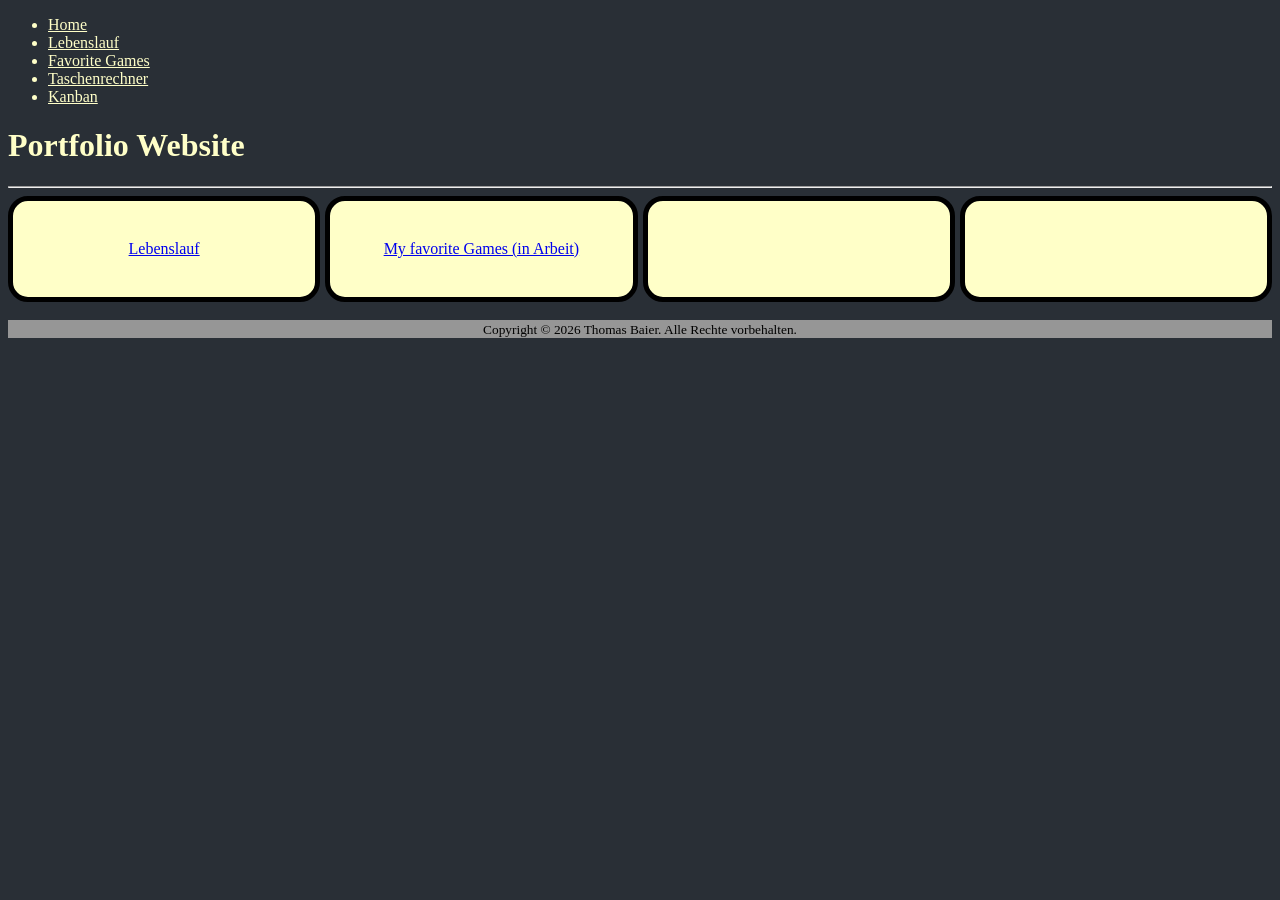
<file: index.html>
<!DOCTYPE html>
<html lang="de">
<head>
    <meta charset="UTF-8">
    <meta name="viewport" content="width=device-width, initial-scale=1.0">
    <title>Document</title>
    <link rel="stylesheet" href="./style.css">
</head>
<body>
    <div id="navbar"></div>
    <h1>Portfolio Website</h1>
    <hr>
    <div class="flex-container">
        <div class="card">
            <a href="./lebenslauf.html">Lebenslauf</a>
        </div>
        <div class="card">
            <a href="./games.html">My favorite Games (in Arbeit)</a>
        </div>
        <div class="card"></div>
        <div class="card"></div>
    </div>

    <div id="footer"></div>

    <script>
        fetch("navbar.html")
        .then(response => response.text())
        .then(data => {
        document.getElementById("navbar").innerHTML = data;
        });

        fetch("footer.html")
        .then(response => response.text())
        .then(data => {
        document.getElementById("footer").innerHTML = data;
        });
    </script>
</body>
</html>
</file>
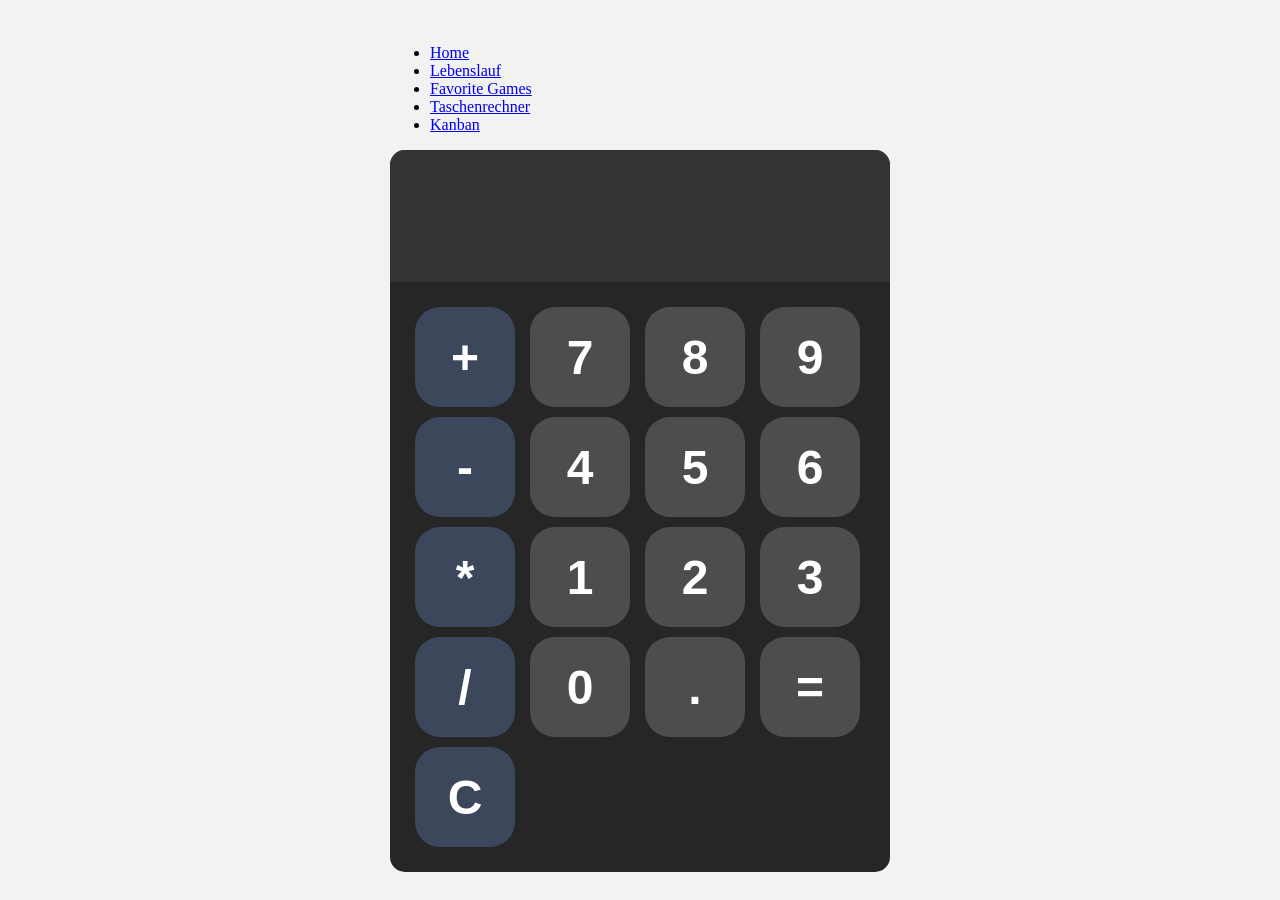
<file: calc.html>
<!DOCTYPE html>
<html lang="de">
<head>
    <meta charset="UTF-8">
    <meta name="viewport" content="width=device-width, initial-scale=1.0">
    <title>Taschenrechner</title>
    <link rel="stylesheet" href="calc.css">
</head>
<body>
    <div id="navbar"></div>
    
    <div id="calculator">
        <input id="display" readonly>
        <div id="keys">
            <button onclick="appendToDisplay(' + ')" class="operator-btn">+</button>
            <button onclick="appendToDisplay('7')">7</button>
            <button onclick="appendToDisplay('8')">8</button>
            <button onclick="appendToDisplay('9')">9</button>
            <button onclick="appendToDisplay(' - ')" class="operator-btn">-</button>
            <button onclick="appendToDisplay('4')">4</button>
            <button onclick="appendToDisplay('5')">5</button>
            <button onclick="appendToDisplay('6')">6</button>
            <button onclick="appendToDisplay(' * ')" class="operator-btn">*</button>
            <button onclick="appendToDisplay('1')">1</button>
            <button onclick="appendToDisplay('2')">2</button>
            <button onclick="appendToDisplay('3')">3</button>
            <button onclick="appendToDisplay(' / ')" class="operator-btn">/</button>
            <button onclick="appendToDisplay('0')">0</button>
            <button onclick="appendToDisplay('.')">.</button>
            <button onclick="calculate()">=</button>
            <button onclick="clearDisplay()" class="operator-btn">C</button>
        </div>
    </div>
    
    <script src="calc.js"></script>

    <script>
        fetch("navbar.html")
        .then(response => response.text())
        .then(data => {
        document.getElementById("navbar").innerHTML = data;
        });

        fetch("footer.html")
        .then(response => response.text())
        .then(data => {
        document.getElementById("footer").innerHTML = data;
        });
    </script>
</body>
</html>
</file>
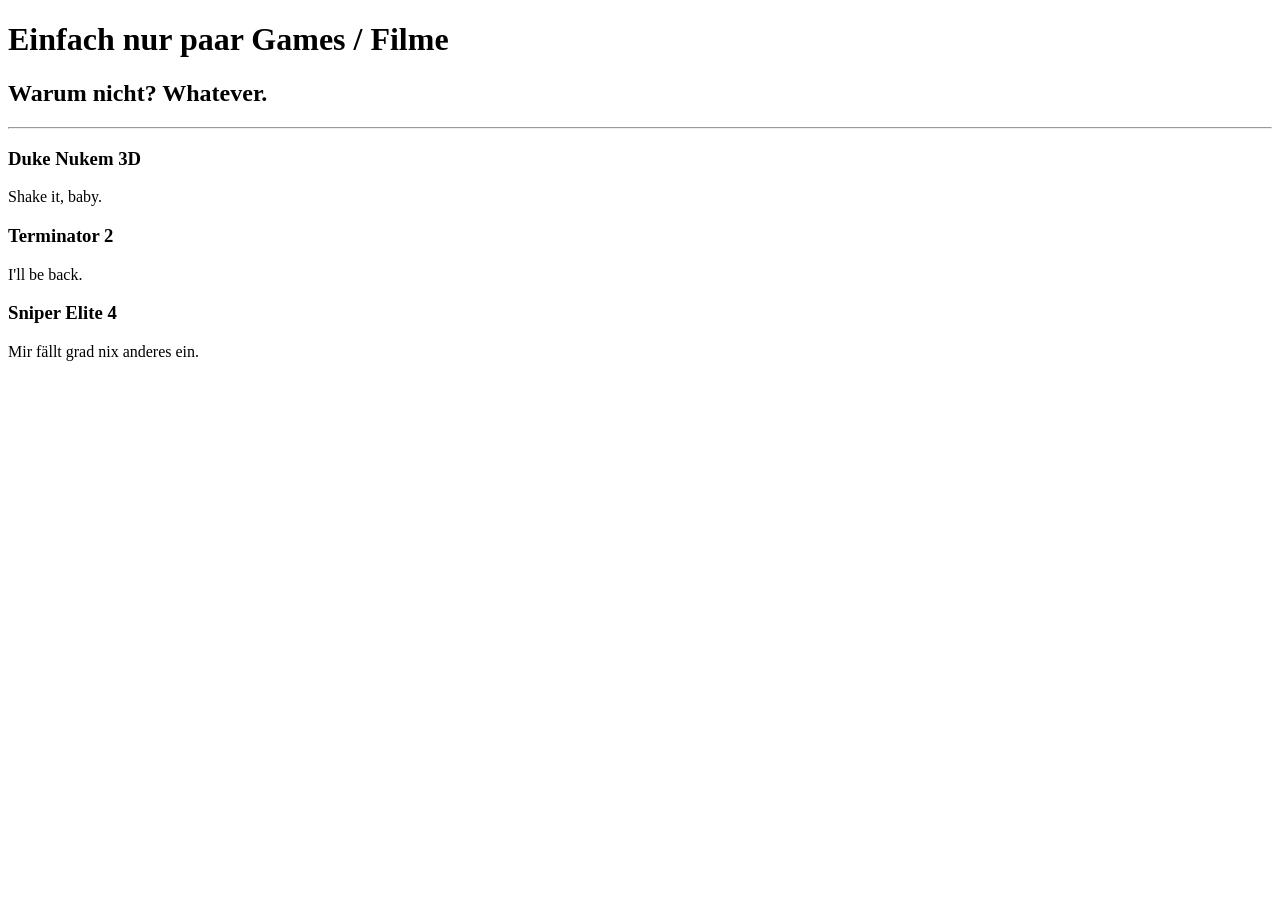
<file: GameRating.html>
<!-- Write your code below -->

<!DOCTYPE html>
<html lang="en">
<head>
    <meta charset="UTF-8">
    <meta name="viewport" content="width=device-width, initial-scale=1.0">
    <title>Document</title>
</head>
<body>
    <h1>Einfach nur paar Games / Filme</h1>
    <h2>Warum nicht? Whatever.</h2>
    <hr>

    <h3>Duke Nukem 3D</h3>
    <p>Shake it, baby.</p>

    <h3>Terminator 2</h3>
    <p>I'll be back.</p>

    <h3>Sniper Elite 4</h3>
    <p>Mir fällt grad nix anderes ein.</p>
</body>
</html>
</file>
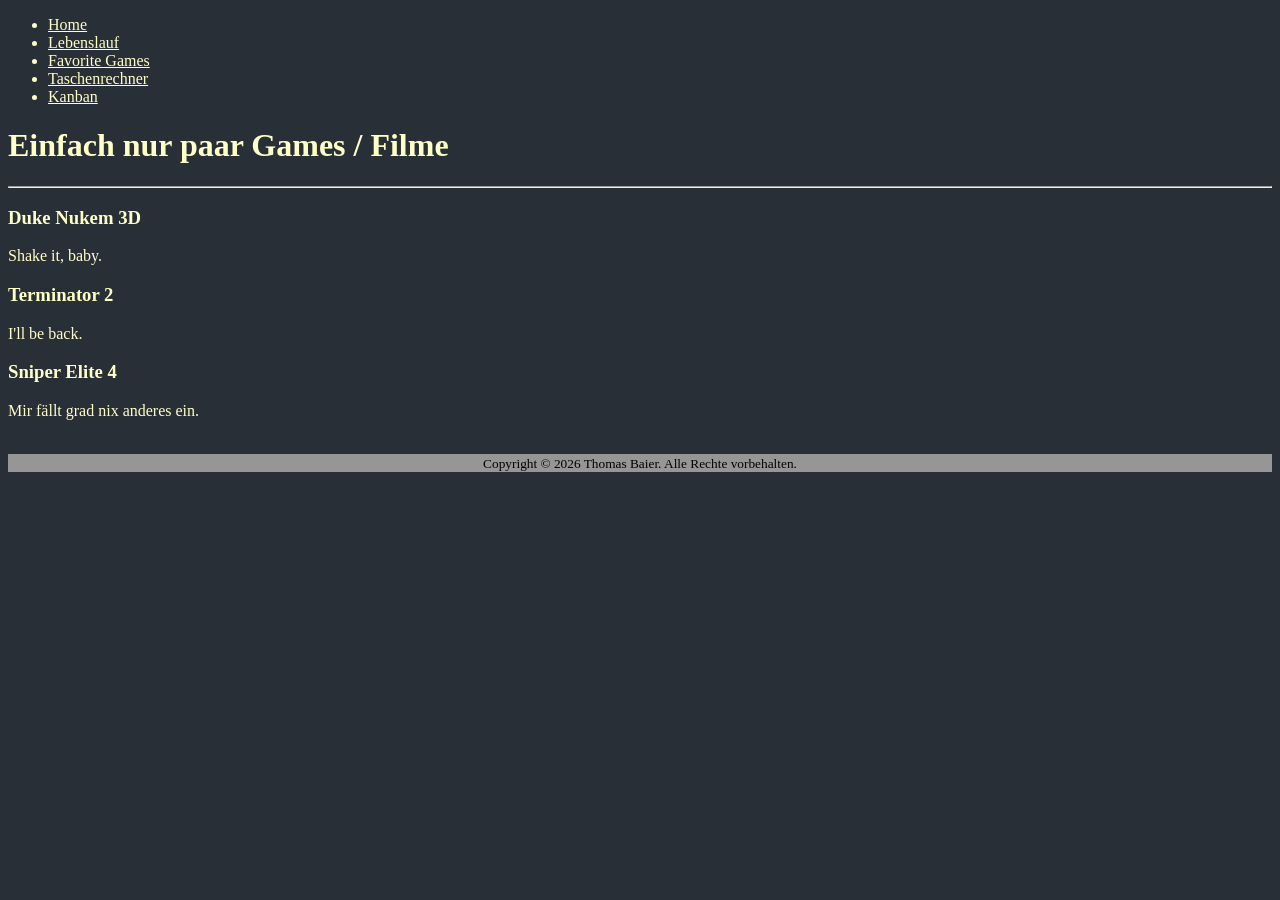
<file: games.html>
<!-- Write your code below -->

<!DOCTYPE html>
<html lang="de">
<head>
    <meta charset="UTF-8">
    <meta name="viewport" content="width=device-width, initial-scale=1.0">
    <title>Favorite Games</title>
    <link rel="stylesheet" href="./style.css">
</head>
<body>
    <div id="navbar"></div>

    <h1>Einfach nur paar Games / Filme</h1>
    <hr>
    <h3>Duke Nukem 3D</h3>
    <p>Shake it, baby.</p>

    <h3>Terminator 2</h3>
    <p>I'll be back.</p>

    <h3>Sniper Elite 4</h3>
    <p>Mir fällt grad nix anderes ein.</p>

    <div id="footer"></div>

    <script>
        fetch("navbar.html")
        .then(response => response.text())
        .then(data => {
        document.getElementById("navbar").innerHTML = data;
        });

        fetch("footer.html")
        .then(response => response.text())
        .then(data => {
        document.getElementById("footer").innerHTML = data;
        });
    </script>   
</body>
</html>
</file>
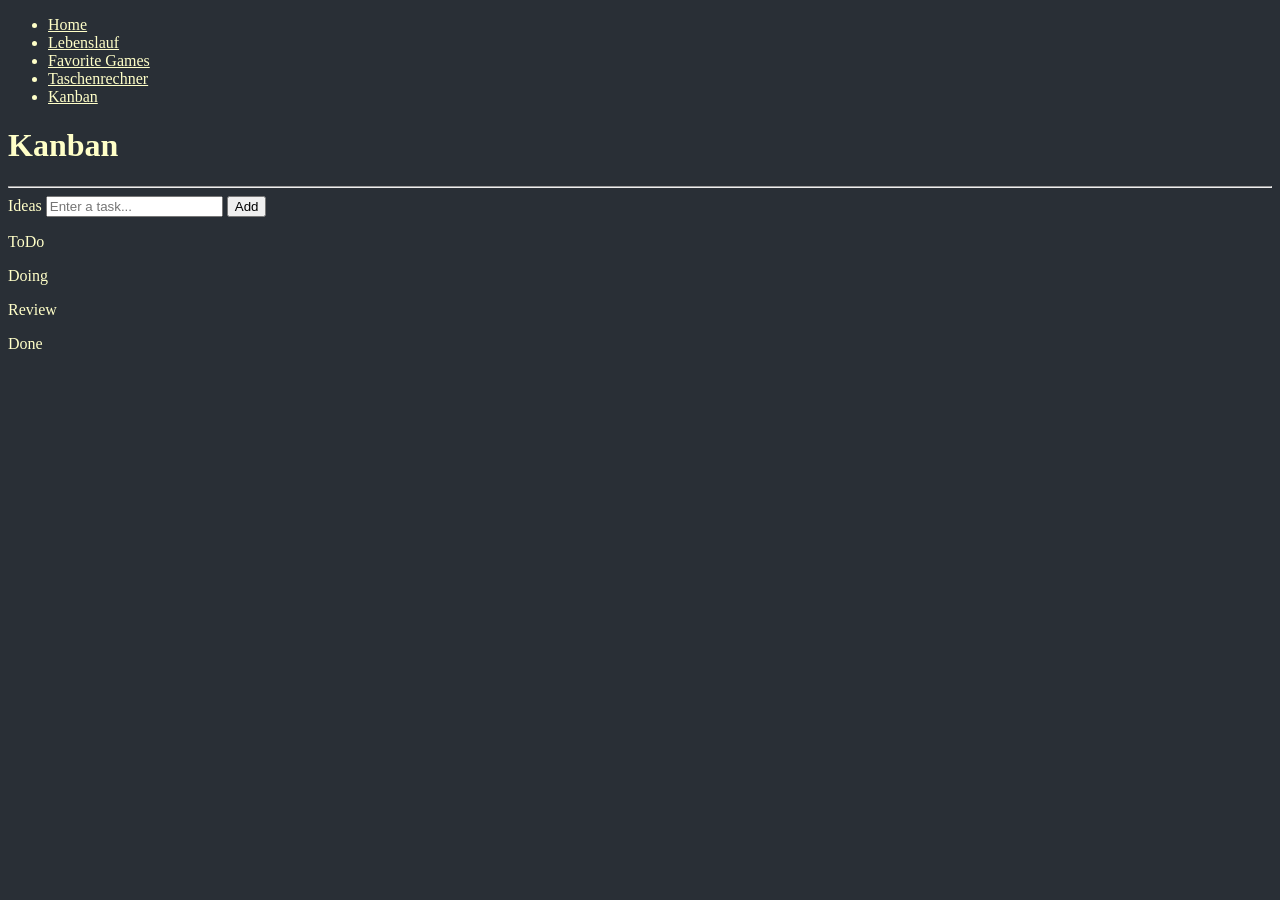
<file: Kanban.html>
<!DOCTYPE html>
<html lang="en">
<head>
    <meta charset="UTF-8">
    <meta name="viewport" content="width=device-width, initial-scale=1.0">
    <title>Document</title>
    <link rel="stylesheet" href="./style.css">
</head>
<body>
    <div id="navbar"></div>
    <h1>Kanban</h1>
    <hr>

    <div class="task-container">
        <div id="ideas-column">Ideas
            <input id="task-input" type="text" placeholder="Enter a task...">
            <button id="add-button">Add</button>
            <ul id="ideas-list"></ul>
        </div>
        <div id="todo-column">ToDo
            
            <ul id="todo-list"></ul>
        </div>
        <div id="doing-column">Doing
            <ul id="doing-list"></ul>
        </div>
        <div id="review-column">Review
            <ul id="review-list"></ul>
        </div>
        <div id="done-column">Done
            <ul id="done-list"></ul>
        </div>
    </div>

    <script src="Kanban.js"></script>

    <script>
        fetch("navbar.html")
        .then(response => response.text())
        .then(data => {
        document.getElementById("navbar").innerHTML = data;
        });

        fetch("footer.html")
        .then(response => response.text())
        .then(data => {
        document.getElementById("footer").innerHTML = data;
        });
    </script>
</body>
</html>
</file>
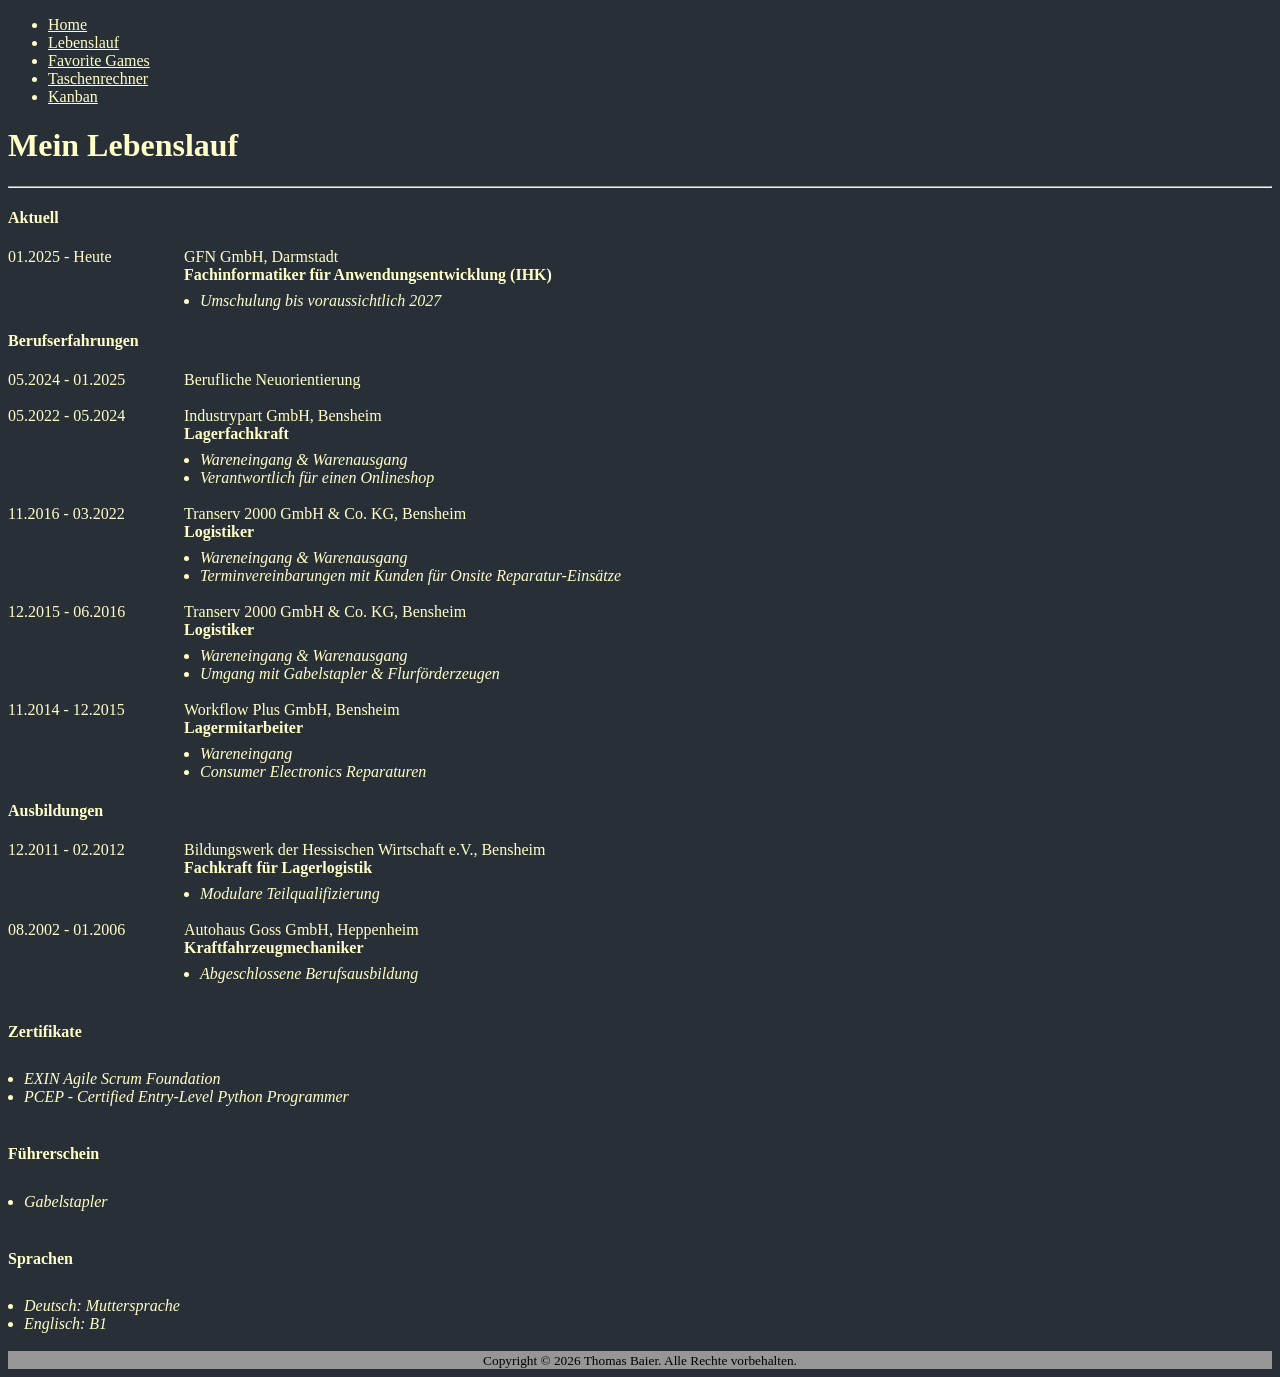
<file: lebenslauf.html>
<!DOCTYPE html>
<html lang="de">
<head>
    <meta charset="UTF-8">
    <meta name="viewport" content="width=device-width, initial-scale=1.0">
    <title>Portfolio Website</title>
    <link rel="stylesheet" href="./style.css">
</head>
<body>
    <div id="navbar"></div>
    <h1>Mein Lebenslauf</h1>
    <hr>
    <h4>Aktuell</h4>
    <div class="timeline">
        <div class="timeline-item">
            <div class="timeline-date">01.2025 - Heute</div>
                <div class="timeline-content">
                    <div class="company">GFN GmbH, Darmstadt</div>
                    <div class="position">Fachinformatiker für Anwendungsentwicklung (IHK)</div>
                    <ul class="activity">
                        <li>Umschulung bis voraussichtlich 2027</li>
                    </ul>
            </div>
        </div>
    </div>
    <h4>Berufserfahrungen</h4>
    <div class="timeline">
        <div class="timeline-item">
            <div class="timeline-date">05.2024 - 01.2025</div>
                <div class="timeline-content">
                    <div class="company">Berufliche Neuorientierung</div>
            </div>
        </div>
    </div>
    <br>
    <div class="timeline">
        <div class="timeline-item">
            <div class="timeline-date">05.2022 - 05.2024</div>
                <div class="timeline-content">
                    <div class="company">Industrypart GmbH, Bensheim</div>
                    <div class="position">Lagerfachkraft</div>
                    <ul class="activity">
                        <li>Wareneingang & Warenausgang</li>
                        <li>Verantwortlich für einen Onlineshop</li>
                    </ul>
            </div>
        </div>
    </div>
    <br>
    <div class="timeline">
        <div class="timeline-item">
            <div class="timeline-date">11.2016 - 03.2022</div>
                <div class="timeline-content">
                    <div class="company">Transerv 2000 GmbH & Co. KG, Bensheim</div>
                    <div class="position">Logistiker</div>
                    <ul class="activity">
                        <li>Wareneingang & Warenausgang</li>
                        <li>Terminvereinbarungen mit Kunden für Onsite Reparatur-Einsätze</li>
                    </ul>
            </div>
        </div>
    </div>
    <br>
    <div class="timeline">
        <div class="timeline-item">
            <div class="timeline-date">12.2015 - 06.2016</div>
                <div class="timeline-content">
                    <div class="company">Transerv 2000 GmbH & Co. KG, Bensheim</div>
                    <div class="position">Logistiker</div>
                    <ul class="activity">
                        <li>Wareneingang & Warenausgang</li>
                        <li>Umgang mit Gabelstapler & Flurförderzeugen</li>
                    </ul>
            </div>
        </div>
    </div>
    <br>
    <div class="timeline">
        <div class="timeline-item">
            <div class="timeline-date">11.2014 - 12.2015</div>
                <div class="timeline-content">
                    <div class="company">Workflow Plus GmbH, Bensheim</div>
                    <div class="position">Lagermitarbeiter</div>
                    <ul class="activity">
                        <li>Wareneingang</li>
                        <li>Consumer Electronics Reparaturen</li>
                    </ul>
            </div>
        </div>
    </div>
    <h4>Ausbildungen</h4>
    <div class="timeline">
        <div class="timeline-item">
            <div class="timeline-date">12.2011 - 02.2012</div>
                <div class="timeline-content">
                    <div class="company">Bildungswerk der Hessischen Wirtschaft e.V., Bensheim</div>
                    <div class="position">Fachkraft für Lagerlogistik</div>
                    <ul class="activity">
                        <li>Modulare Teilqualifizierung</li>
                    </ul>
            </div>
        </div>
    </div>
    <br>
    <div class="timeline">
        <div class="timeline-item">
            <div class="timeline-date">08.2002 - 01.2006</div>
                <div class="timeline-content">
                    <div class="company">Autohaus Goss GmbH, Heppenheim</div>
                    <div class="position">Kraftfahrzeugmechaniker</div>
                    <ul class="activity">
                        <li>Abgeschlossene Berufsausbildung</li>
                    </ul>
            </div>
        </div>
    </div>
    <br>
    <h4>Zertifikate</h4>
    <div class="timeline">
        <div class="timeline-item">
            <div class="timeline-content">
                <ul class="activity">
                    <li>EXIN Agile Scrum Foundation</li>
                    <li>PCEP - Certified Entry-Level Python Programmer</li>
                </ul>
            </div>
        </div>
    </div>
    <br>
    <h4>Führerschein</h4>
    <div class="timeline">
        <div class="timeline-item">
            <div class="timeline-content">
                <ul class="activity">
                    <li>Gabelstapler</li>
                </ul>
            </div>
        </div>
    </div>
    <br>
    <h4>Sprachen</h4>
    <div class="timeline">
        <div class="timeline-item">
            <div class="timeline-content">
                <ul class="activity">
                    <div>
                        <li>Deutsch: Muttersprache</li>
                    </div>
                    <div>
                        <li>Englisch: B1</li>
                    </div>
                </ul>
            </div>
        </div>
    </div>

    <div id="footer"></div>
    <script>
        fetch("navbar.html")
        .then(response => response.text())
        .then(data => {
        document.getElementById("navbar").innerHTML = data;
        });

        fetch("footer.html")
        .then(response => response.text())
        .then(data => {
        document.getElementById("footer").innerHTML = data;
        });
    </script>
</body>
</html>


<!-- 
6. Verwenden Sie HTML-Tags, um ein Profilfoto von Ihnen hinzuzufügen.
7. Verwenden Sie relevante Anchor-Tags, um eine mehrseitige Website zu erstellen,
    die andere Aspekte Ihres Lebenslaufs auflistet, wie z. B. Hobbys und Kontaktangaben.
2.  Fügen Sie Ihre Website zu Ihrem GitHub hinzu, um mit dem Aufbau Ihres Portfolios zu beginnen.
-->
</file>
<file: style.css>
:root {
    background-color: rgb(41, 47, 54);
    color: rgb(255, 255, 200);
    font-family: consolas;
}

.flex-container {
    display: flex;
    gap: 5px;
}

.card {
    display: flex;
    background-color: rgb(255, 255, 200);
    border: 5px solid rgb(0, 0, 0);
    height: 80px;
    border-radius: 20px;
    flex: 1;
    padding: 8px;
    justify-content: center;
    align-items: center;
}

.card:hover {
    background-color: rgb(255, 100, 100);
}

nav a {
    color: rgb(255, 255, 200);
}

nav a:hover {
    color: rgb(255, 100, 100);
}

footer {
    background-color: rgb(150, 150, 150);
    color: black;
    text-align: center;
}

h1 h2 h3 h4 h5 {
    margin: 10px 0px 20px 0px;
}



.timeline {
    display: flex;
    flex-direction: column;
    gap: 1rem; /* Abstand zwischen den Items */
}

.timeline-item {
    display: flex;
    gap: 1rem; /* Abstand zwischen Datum und Inhalt */
}

.timeline-date {
    flex: 0 0 160px; /* feste Breite für die „Datumsspalte“ */
}

.timeline-content {
    flex: 1; /* nimmt den restlichen Platz ein */
}

.activity {
    margin: 0.5rem 0 0 0;
    padding-left: 1rem;
    font-style: italic;
}

.position {
    font-weight: bold;
}




.language-row {
    display: flex;
    justify-content: space-between; /* Abstand zwischen Sprache und Niveau */
    padding: 0.2rem 0; /* optional: Abstand zwischen Zeilen */
}

.language {
    font-weight: bold; /* Sprache fett */
    flex: 0 0 150px;  /* feste Breite für linke Spalte */
}

.level {
    flex: 1; /* nimmt den restlichen Platz ein */
    text-align: left; /* Niveau rechtsbündig */
}
</file>
<file: calc.css>
:root {
    margin: 0px;
    display: flex;
    justify-content: center;
    align-items: center;
    height: 100vh;
    background-color: hsl(0, 0%, 95%);


}

#calculator {
    font-family: Arial, sans-serif;
    background-color: hsl(0, 0%, 15%);
    border-radius: 15px;
    max-width: 500px;
    overflow: hidden;

}

#display {
    color: white;
    font-weight: bold;
    width: 100%;
    padding: 20px;
    font-size: 5rem;
    text-align: left;
    border: none;
    background-color: hsl(0, 0%, 20%);
}

#keys {
    display: grid;
    grid-template-columns: repeat(4, 1fr);
    gap: 10px;
    padding: 25px;
}

button {
    width: 100px;
    height: 100px;
    border-radius: 25px;
    border: none;
    background-color: hsl(0, 0%, 30%);
    color: white;
    font-size: 3rem;
    font-weight: bold;

}

button:hover {
    background-color: hsl(0, 0%, 40%);
    cursor: pointer;
}

button:active {
    background-color: hsl(0, 0%, 50%);
}

.operator-btn {
    background-color: hsl(220, 20%, 30%);
}

.operator-btn:hover {
    background-color: hsl(220, 20%, 50%);
    cursor: pointer;
}

.operator-btn:active {
    background-color: hsl(220, 20%, 60%);
}
</file>
